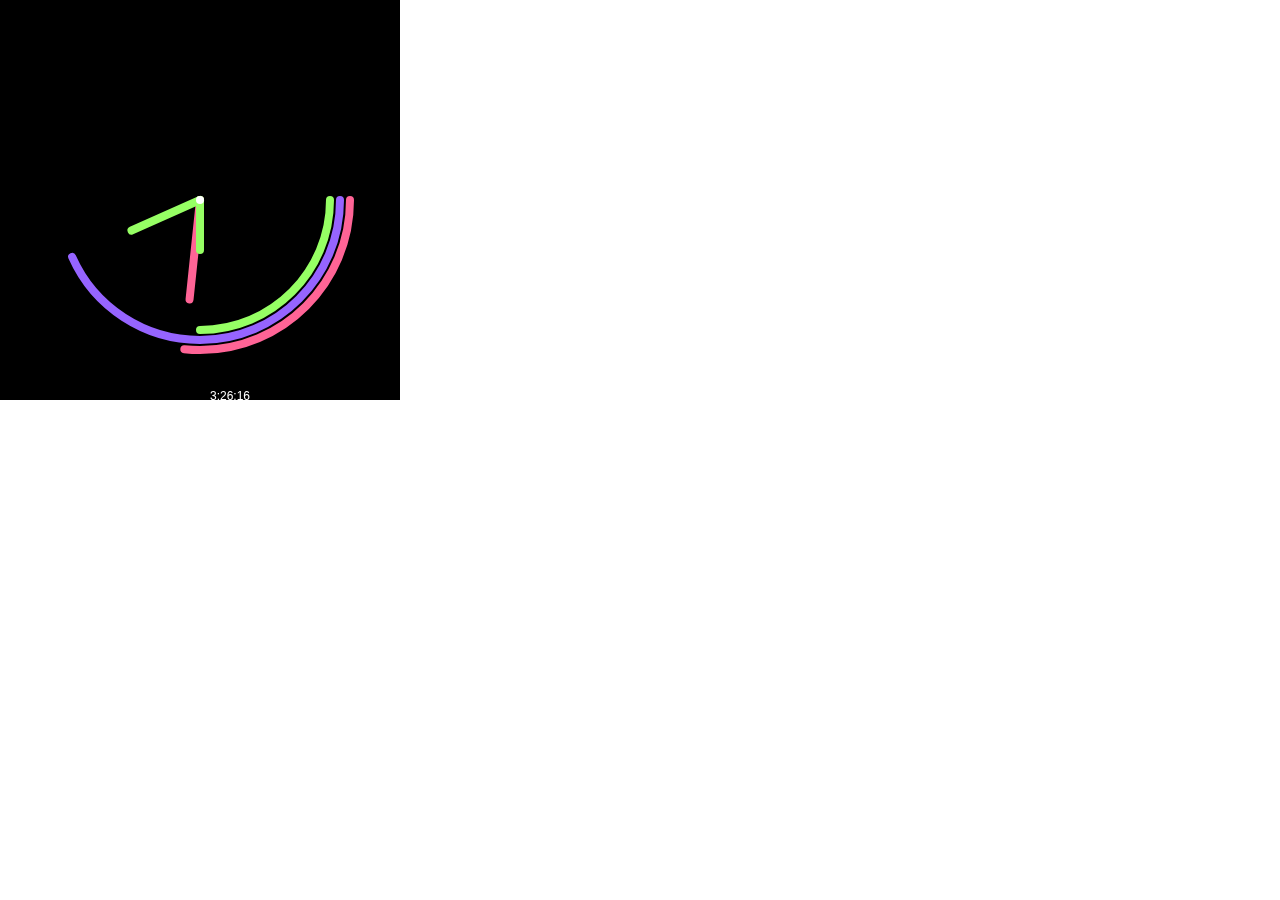
<file: p5-clock/empty-example/index.html>
<!DOCTYPE html>
<html>
  <head>
    <meta charset="utf-8">
    <meta name="viewport" width=device-width, initial-scale=1.0, maximum-scale=1.0, user-scalable=0>
    <style> body {padding: 0; margin: 0;} </style>
    <script src="../p5.min.js"></script>
    <script src="../addons/p5.dom.min.js"></script>
    <script src="../addons/p5.sound.min.js"></script>
    <script src="sketch.js"></script>
  </head>
  <body>
  </body>
</html>
</file>
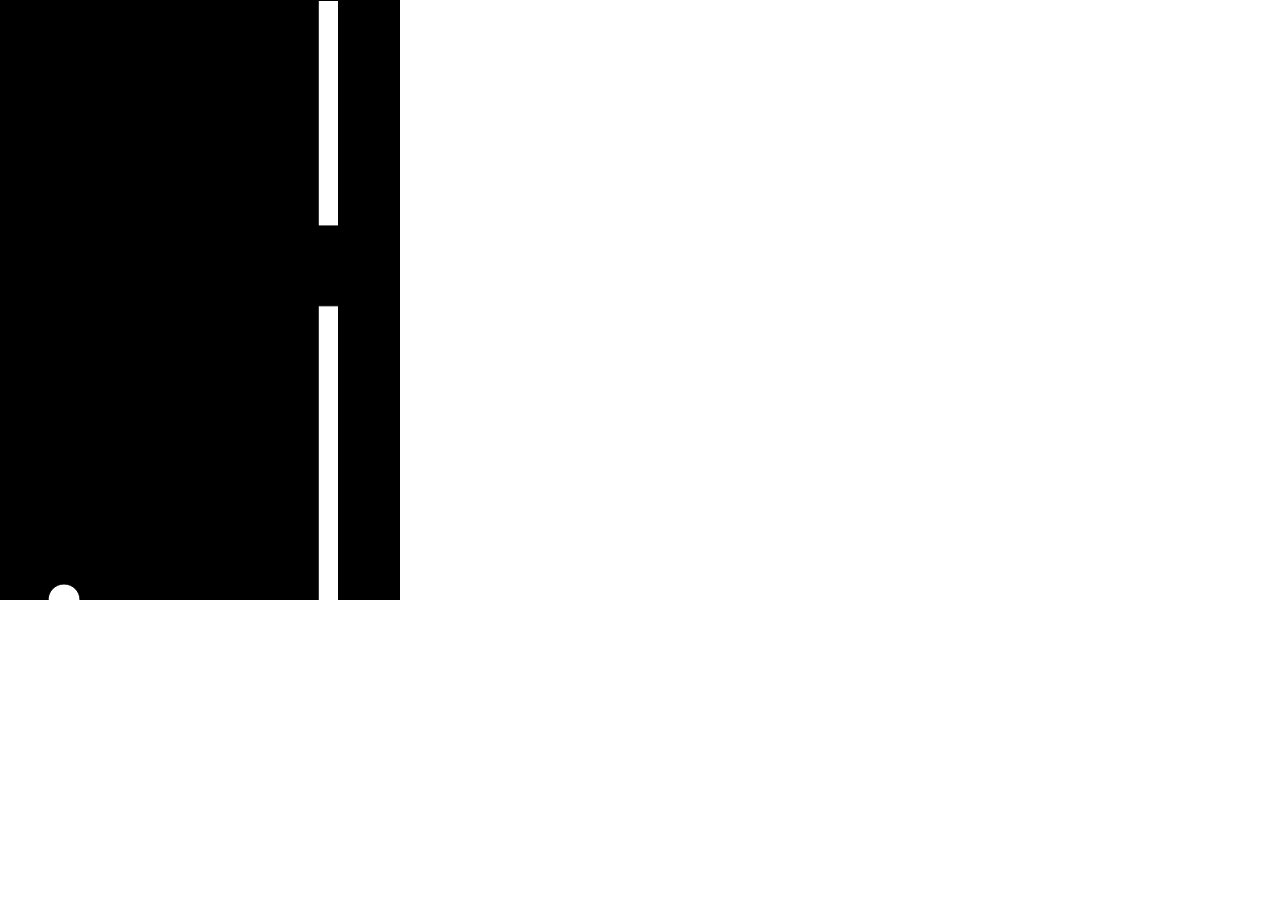
<file: p5-flappy-lbird/bird/index.html>
<!DOCTYPE html>
<html>
  <head>
    <meta charset="utf-8">
    <meta name="viewport" width=device-width, initial-scale=1.0, maximum-scale=1.0, user-scalable=0>
    <style> body {padding: 0; margin: 0;} </style>
    <script src="../p5.min.js"></script>
    <script src="../addons/p5.dom.min.js"></script>
    <script src="../addons/p5.sound.min.js"></script>
    <script src="sketch.js"></script>
     <script src="flappy.js"></script>
     <script src="pipe.js"></script>
  </head>
  <body>
  </body>
</html>
</file>
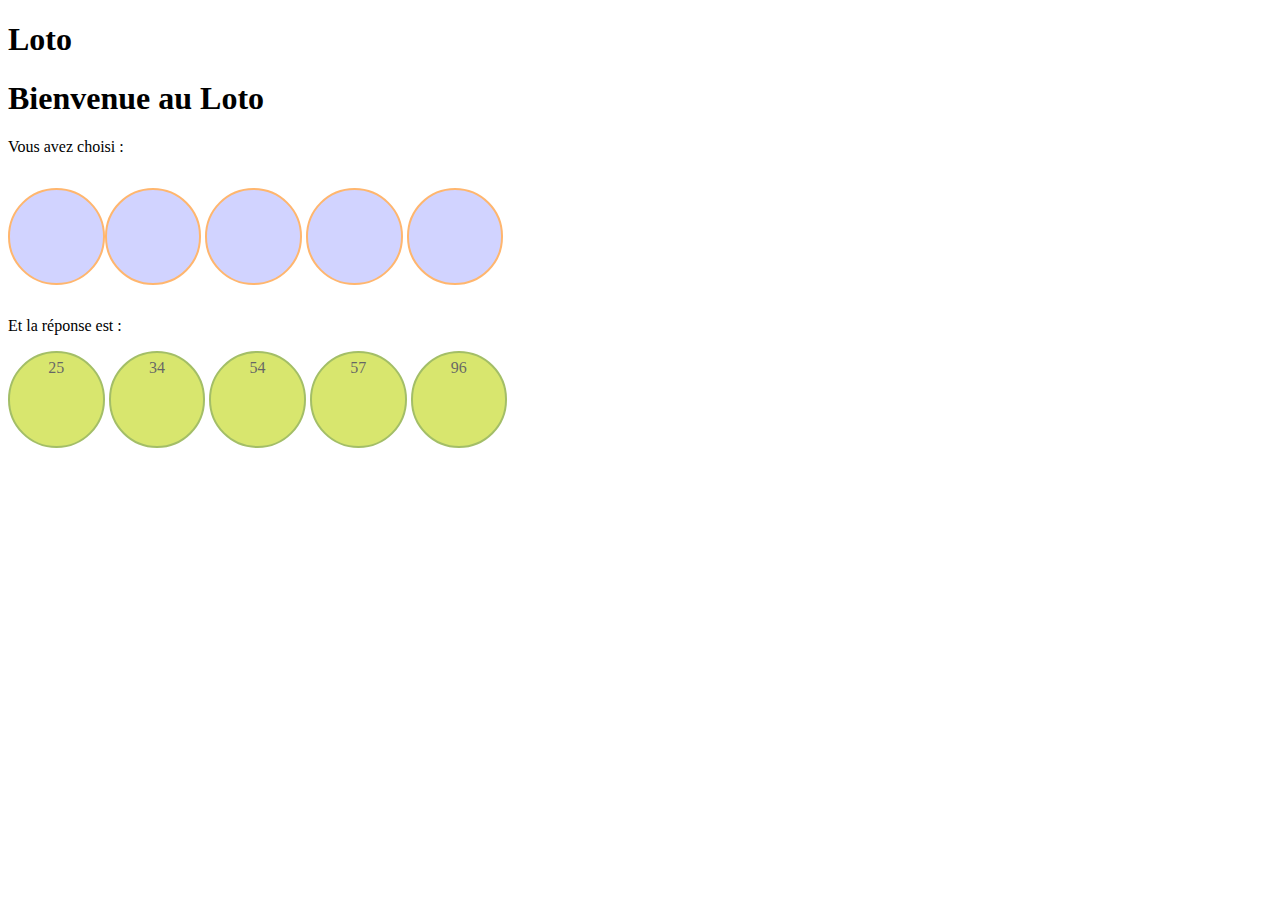
<file: Loto/loto.html>
<!DOCTYPE html>
<html>
<head>
	<meta charset="utf-8">
	<link rel="stylesheet" type="text/css" href="loto.css">
	<script src="loto.js"></script>
	<title>Loterie</title>

</head>
<body onload="loto()">
	<h1>Loto</h1>

	<h1>Bienvenue au Loto</h1>

	<p>Vous avez choisi :</p>


	<p  class="circlebis" id="bis"></div>
	<div  class="circlebis" id="2bis"></div>
	<div  class="circlebis" id="3bis"></div>
	<div  class="circlebis" id="4bis"></div>
	<div  class="circlebis" id="5bis"></div>

	<p> Et la réponse est : </p>

	<div class="circle" id="circle"></div>
	<div class="circle" id="circle2"></div>
	<div class="circle" id="circle3"></div>
	<div class="circle" id="circle4"></div>
	<div class="circle" id="circle5"></div>







</body>



</html>
</file>
<file: Loto/loto.css>
.circle{

  text-align: center;
  vertical-align:middle;
  background:#bfd70e;
  display:inline-block;
  border-radius:50%;
  width:80px;
  height:80px;
  border:2px solid #679403; 
  opacity: 0.6;
  top: 50%;
  vertical-align: middle;
  padding: 0.5%;


}


.circlebis {

  text-align: center;
  vertical-align:middle;
  background:#0e15ff4f;
  display:inline-block;
  border-radius:50%;
  width:80px;
  height:80px;
  border:2px solid #ff860e; 
  opacity: 0.6;
  top: 50%;
  vertical-align: middle;
  padding: 0.5%;


}
</file>
